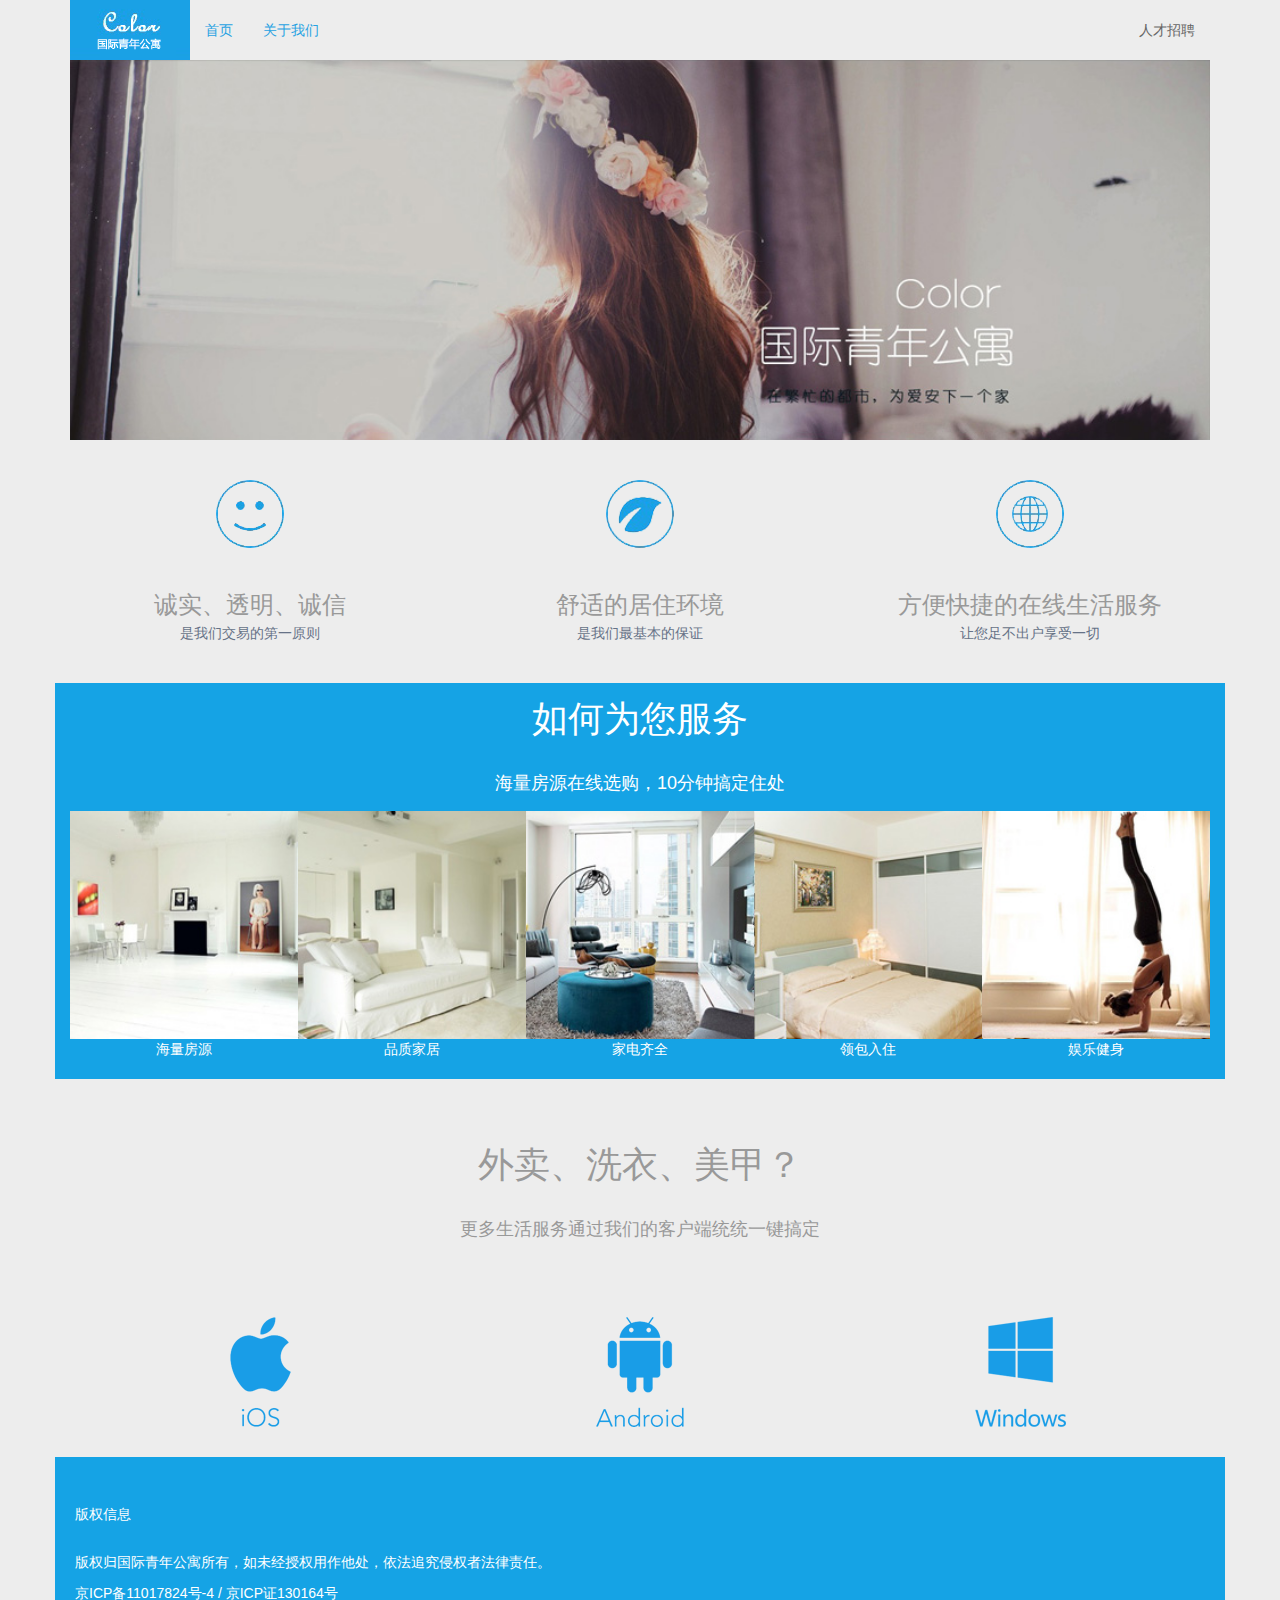
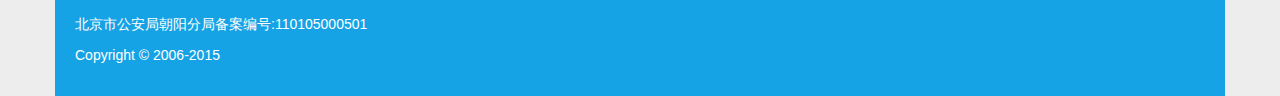
<file: index.html>
<!DOCTYPE html>
<html lang="en">
<head>
	<meta charset="UTF-8">
	<meta name="viewport" content="width=device-width, user-scalable=no, initial-scale=1.0, maximum-scale=1.0, minimum-scale=1.0">
	<title>青年公寓</title>
	<link rel="stylesheet" href="css/bootstrap.css">
	<link rel="stylesheet" href="css/style.css">
	<script src="js/jQuery.js"></script><!--jQuery库-->
	<script src="js/bootstrap.js"></script><!--bootstrap脚本-->
</head>
<body>
 
    <div class="container">
      <div class="header navbar navbar-default" role="navigation">
        <div class="navbar-header">
          <button type="button" class="navbar-toggle collapsed" data-toggle="collapse" data-target="#navbar" aria-expanded="false" aria-controls="navbar">
            <span class="sr-only">Toggle navigation</span>
            <span class="icon-bar"></span>
            <span class="icon-bar"></span>
            <span class="icon-bar"></span>
          </button>
         <h1>
            <a class="navbar-brand" href="#">青年公寓</a>
         </h1>
        </div>
        <div id="navbar" class="collapse navbar-collapse">
          <ul class="nav navbar-nav">
            <li class="#"><a href="#">首页</a></li>
            <li><a href="#about">关于我们</a></li>
          </ul>
            <ul class="nav navbar-nav navbar-right">
              <li><a href="#">人才招聘</a></li>
            </ul>
          
        </div><!--/.nav-collapse -->
    </div>
  </div>
  
	<div class="banner container">
		<img src="images/banner.jpg" class="img-responsive" alt="">
	</div>

  
  <div class="container instr">
    <div class="row">
      <dl class="col-md-4">
        <dt><img src="images/face.png" alt=""></dt>
        <dd class="text">诚实、透明、诚信</dd>
        <dd>是我们交易的第一原则</dd>
      </dl>
      <dl class="col-md-4">
        <dt><img src="images/leaf.png" alt=""></dt>
        <dd class="text">舒适的居住环境</dd>
        <dd>是我们最基本的保证</dd>
      </dl>
      <dl class="col-md-4">
        <dt><img src="images/earth.png" alt=""></dt>
        <dd class="text">方便快捷的在线生活服务</dd>
        <dd>让您足不出户享受一切</dd>
      </dl>
    </div>
  </div>

  <div class="container ktv clearfix">
      <div class="row">
        <h1>如何为您服务</h1>
        <h4>海量房源在线选购，10分钟搞定住处</h4>
      </div>
      <dl>
        <dt><img src="images/01.jpg" alt=""></dt>
        <dd><a href="#">海量房源</a></dd>
      </dl>
      <dl>
        <dt><img src="images/02.jpg" alt=""></dt>
        <dd><a href="#">品质家居</a></dd>
      </dl>
      <dl>
        <dt><img src="images/03.jpg" alt=""></dt>
        <dd><a href="#">家电齐全</a></dd>
      </dl>
      <dl>
        <dt><img src="images/04.jpg" alt=""></dt>
        <dd><a href="#">领包入住</a></dd>
      </dl>
      <dl>
        <dt><img src="images/05.jpg" alt=""></dt>
        <dd><a href="#">娱乐健身</a></dd>
      </dl>
    </div>

    <div class="container">
      <div class="ty">
        <div class="row">
          <h1>外卖、洗衣、美甲？</h1>
          <h4>更多生活服务通过我们的客户端统统一键搞定</h4>
        </div>
      
      
         <div class="col-md-4">
            <img src="images/iOS.png" alt="">
         </div>
       
      
         <div class="col-md-4">
            <img src="images/Android.png" alt="">
         </div>
       
      
          <div class="col-md-4">
            <img src="images/Windows.png" alt="">
          </div>
      </div>
    </div>
  
  <div class="container footer">
    <h5>版权信息</h5>
    <p>版权归国际青年公寓所有，如未经授权用作他处，依法追究侵权者法律责任。</p>
    <p>京ICP备11017824号-4 / 京ICP证130164号</p>
    <p>北京市公安局朝阳分局备案编号:110105000501</p>
    <p>Copyright © 2006-2015</p>

  </div>
  
</body>
</html>
</file>
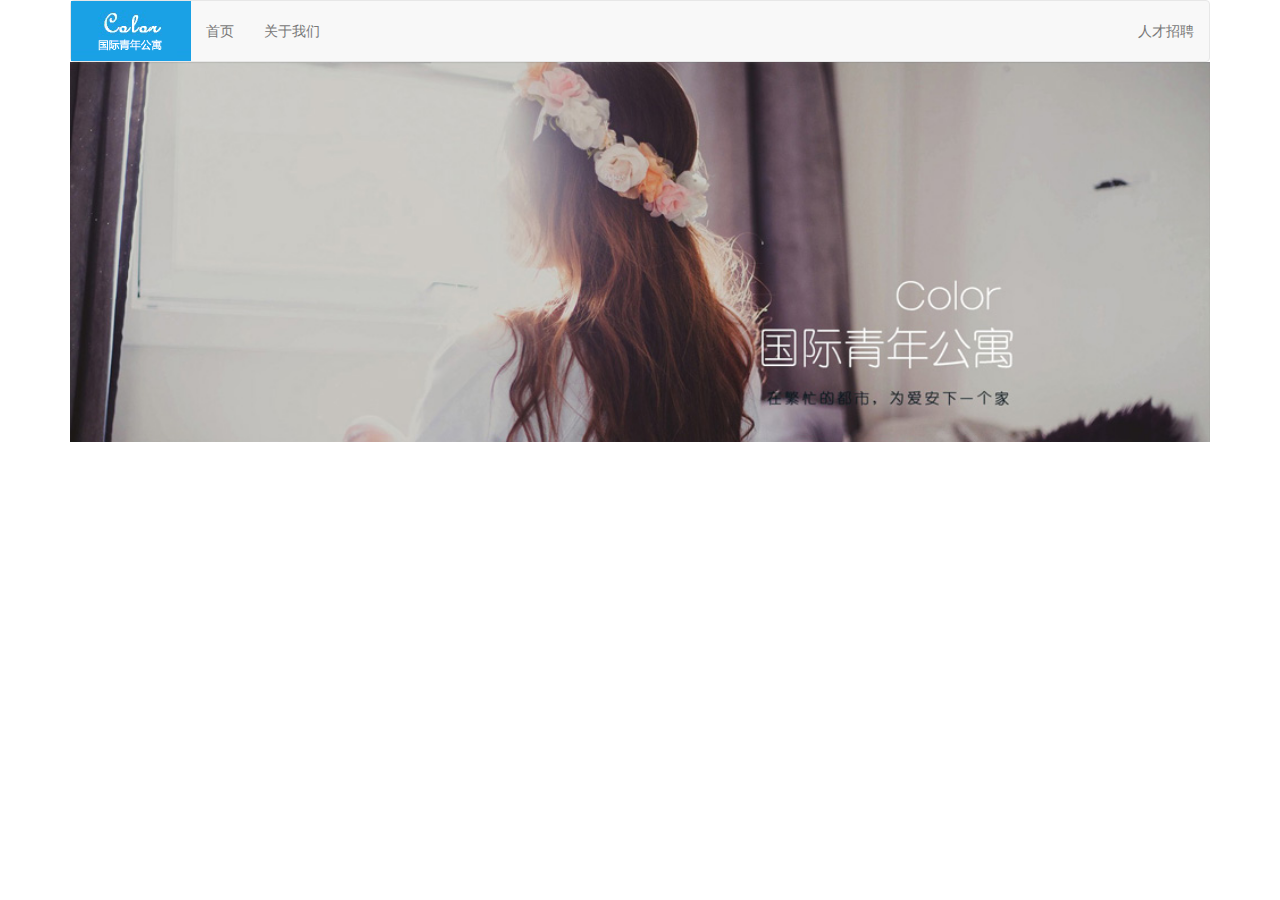
<file: index2.html>
<!DOCTYPE html>
<html lang="en">
<head>
	<meta charset="UTF-8">
	<meta name="viewport" content="width=device-width, user-scalable=no, initial-scale=1.0, maximum-scale=1.0, minimum-scale=1.0">
	<title>青年公寓</title>
	<link rel="stylesheet" href="css/bootstrap.css">
	<link rel="stylesheet" href="css/style2.css">
	<script src="js/jQuery.js"></script><!--jQuery库-->
	<script src="js/bootstrap.js"></script><!--bootstrap脚本-->
</head>
<body>

  <div class="container">
  	<div class="header navbar navbar-default " role="navigation">
    
      <!-- Brand and toggle get grouped for better mobile display -->
      <div class="navbar-header">
        <button type="button" class="navbar-toggle collapsed" data-toggle="collapse" data-target="#bs-example-navbar-collapse-1">
          <span class="sr-only">Toggle navigation</span>
          <span class="icon-bar"></span>
          <span class="icon-bar"></span>
          <span class="icon-bar"></span>
        </button>
        <h1>
          <a class="navbar-brand" href="#">青年公寓</a>
        </h1>
      </div>

      <!-- Collect the nav links, forms, and other content for toggling -->
      <div class="collapse navbar-collapse" id="bs-example-navbar-collapse-1">
        <ul class="nav navbar-nav">
          <li><a href="#">首页</a></li>
          <li><a href="#">关于我们</a></li>
        </ul>
        <ul class="nav navbar-nav navbar-right">
          <li><a href="#">人才招聘</a></li>
        </ul>
      </div><!-- /.navbar-collapse -->
    </div>
 </div>       <!-- /.container-fluid -->
 
	<div class="banner container">
		<img src="images/banner.jpg" class="img-responsive" alt="Responsive image">
	</div>
</body>
</html>
</file>
<file: css/style.css>
@charset "utf-8";
html{ font-size: 62.5%; }
body, h1, ul{
	margin: 0;
}

body{
	font-family: "Myriad Set Pro","Helvetica Neue","Helvetica","PingFang SC","Arial","Microsoft YaHei",sans-serif;
	font-size: 1.4rem;
	background: #EDEDED;
}

ul{
	padding-left: 0;
	list-style: none;
}

a{
	text-decoration: none;
	color: #27A2E2;
}

a:hover{ color: #f60; }

.clearfix {
	overflow: hidden;
	_zoom:1;
}




.header { 
	margin-bottom: 0;
	background: none;
	border:none;

}

.header h1 a{
	background: url(../images/logo.gif) no-repeat;
	width: 120px;
	height: 60px;
	display: block;
	text-indent: -9999px;
	
}

#navbar a{ color: #27A2E2; }

#navbar .navbar-right a{ color: #666666; }

#navbar a:hover{ color: #f60; }



.header ul > li > a{
	padding-top: 20px;
	padding-bottom: 20px;
}


.banner img{ width: 100%; }

.instr dl{ margin: 40px 0; }
.instr dt{
	text-align: center;
	margin-bottom: 40px;
}

.instr .text{
	font-size: 24px;
	color: #999999;
	text-align: center;
	
}
.instr dd{
	font-size: 14px;
	color: #667287;
	text-align: center;
	
}

.ktv h1,h4{
	text-align: center; 
	line-height: 2em; 
	color: white;
}

.ktv{ background: #15A3E5; }

.ktv dl{ width: 20%; float: left; }

.ktv dl img{ width: 100%; }

.ktv dd{text-align: center;}

.ktv dd a{ color: white; text-decoration: none; }

.ktv dd a:hover{ color: #f00; }

.ty{ margin: 50px 0; }

.ty h1, .ty h4{
	text-align: center;
	line-height: 2em;
	color: #999999;
}

.ty div{ text-align: center; margin: 30px 0;}

.footer{
	background: #15A3E5;
	padding: 20px;
	color: white;
}

.footer h5{ padding: 20px 0; }

.footer p{ font-size: 14px; line-height: 1.5em;}















	@media screen and (max-width: 250px) {

	.ktv dl{ width: 100%; margin: 0 auto;}

	}
</file>
<file: css/style2.css>
@charset "utf-8";
html{ font-size: 62.5%; }
body, h1, ul{
	margin: 0;
}

body{
	font-family: "Myriad Set Pro","Helvetica Neue","Helvetica","PingFang SC","Arial","Microsoft YaHei",sans-serif;
	font-size: 1.4rem;
}

ul{
	padding-left: 0;
	list-style: none;
}

a{
	text-decoration: none;
	color: #27A2E2;
}

a:hover{ color: #f60; }

.clearfix {
	overflow: hidden;
	_zoom:1;
}



.navbar { margin-bottom: 0;}

.header h1 a{
	background: url(../images/logo.gif) no-repeat;
	width: 120px;
	height: 60px;
	display: block;
	text-indent: -9999px;
	
}

.navbar-nav > li > a{
	padding-top: 20px;
	padding-bottom: 20px;
}

.banner img{ width: 100%; }
</file>
